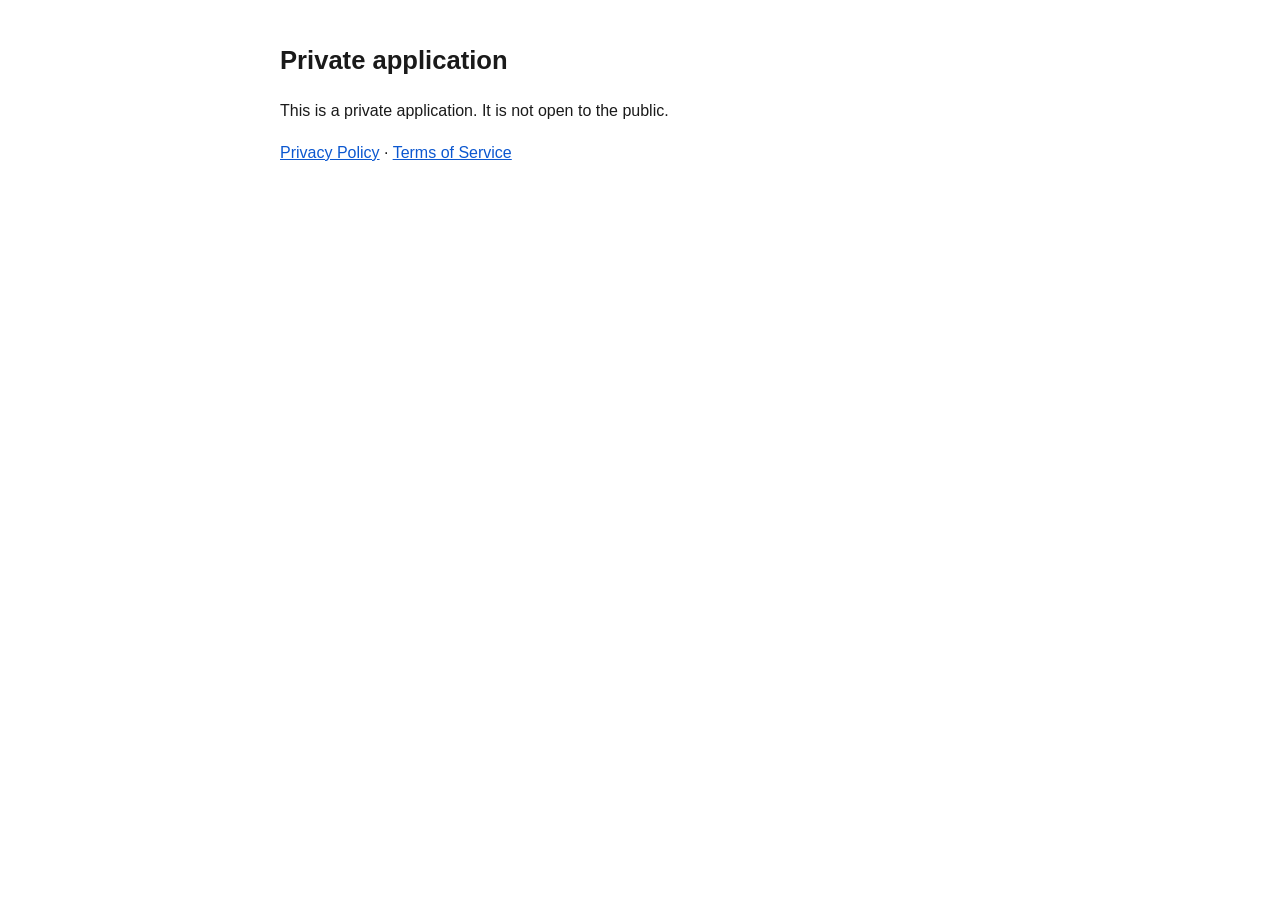
<file: index.html>
<!doctype html><html lang="en"><head><meta charset="utf-8"><meta name="viewport" content="width=device-width, initial-scale=1"><meta name="robots" content="noindex, nofollow">
<title>Private application</title><link rel="stylesheet" href="style.css"></head><body>
<h1>Private application</h1>
<p>This is a private application. It is not open to the public.</p>
<p><a href="privacy.html">Privacy Policy</a> · <a href="terms.html">Terms of Service</a></p>
</body></html>
</file>
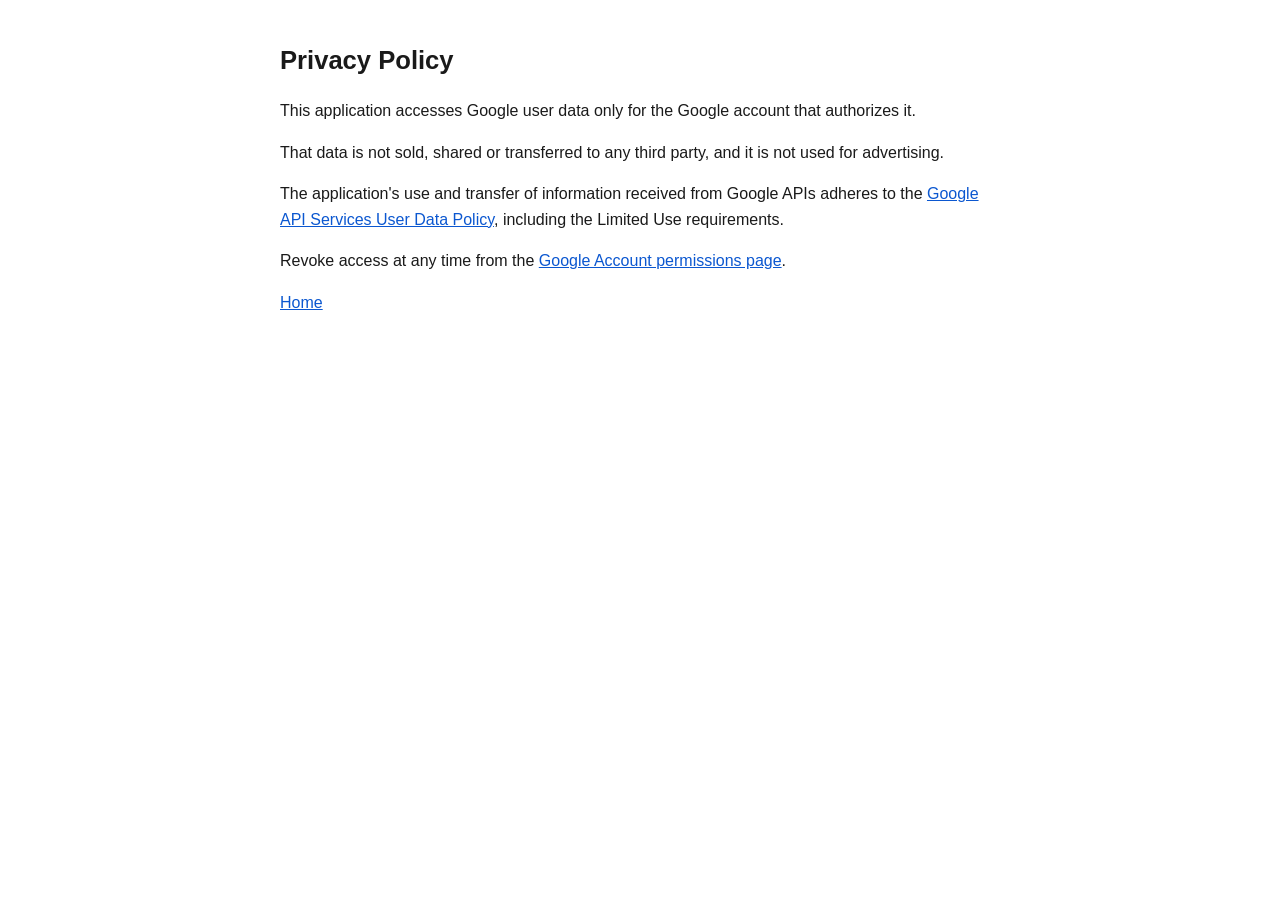
<file: privacy.html>
<!doctype html><html lang="en"><head><meta charset="utf-8"><meta name="viewport" content="width=device-width, initial-scale=1"><meta name="robots" content="noindex, nofollow">
<title>Privacy Policy</title><link rel="stylesheet" href="style.css"></head><body>
<h1>Privacy Policy</h1>
<p>This application accesses Google user data only for the Google account that authorizes it.</p>
<p>That data is not sold, shared or transferred to any third party, and it is not used for advertising.</p>
<p>The application's use and transfer of information received from Google APIs adheres to the <a href="https://developers.google.com/terms/api-services-user-data-policy">Google API Services User Data Policy</a>, including the Limited Use requirements.</p>
<p>Revoke access at any time from the <a href="https://myaccount.google.com/permissions">Google Account permissions page</a>.</p>
<p><a href="index.html">Home</a></p>
</body></html>
</file>
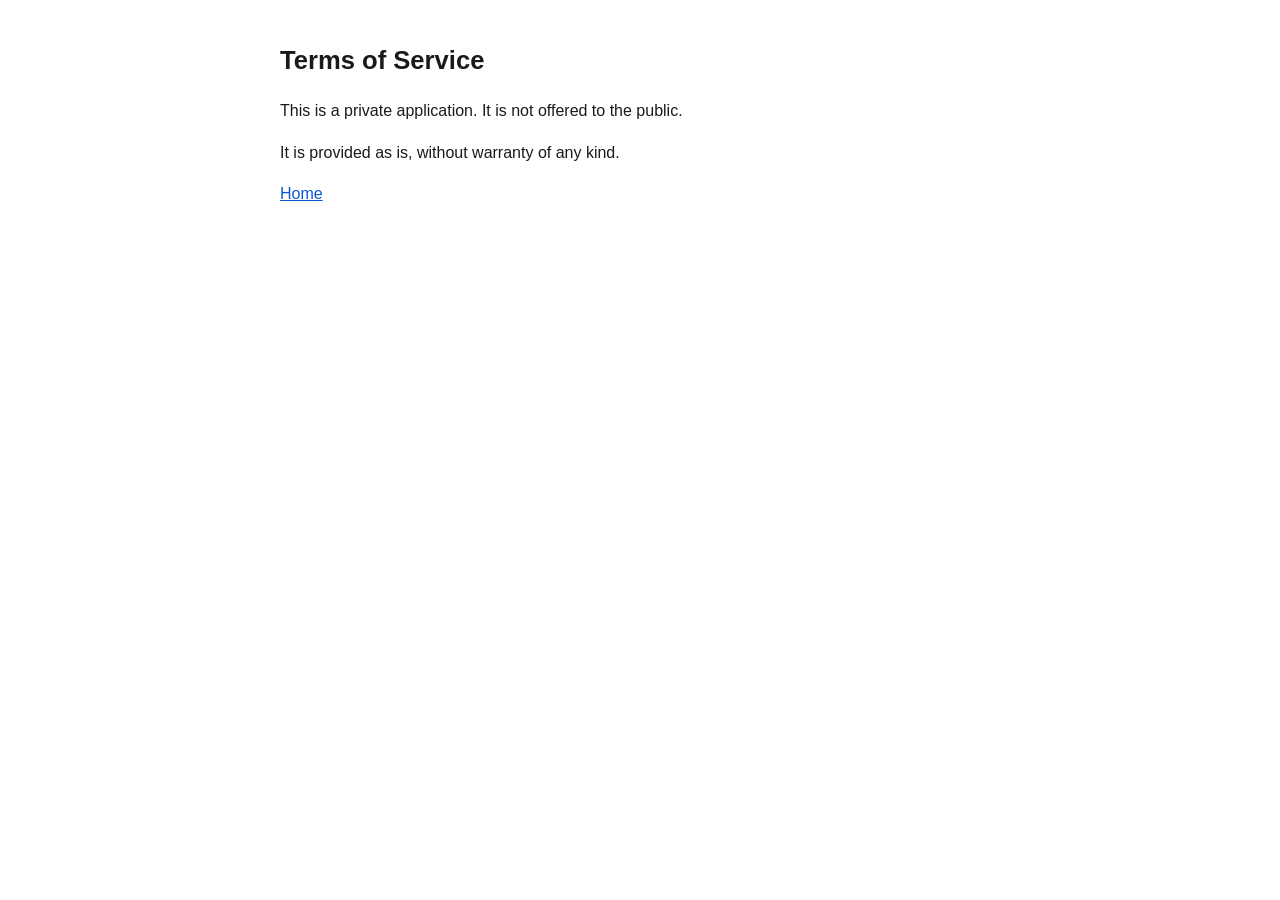
<file: terms.html>
<!doctype html><html lang="en"><head><meta charset="utf-8"><meta name="viewport" content="width=device-width, initial-scale=1"><meta name="robots" content="noindex, nofollow">
<title>Terms of Service</title><link rel="stylesheet" href="style.css"></head><body>
<h1>Terms of Service</h1>
<p>This is a private application. It is not offered to the public.</p>
<p>It is provided as is, without warranty of any kind.</p>
<p><a href="index.html">Home</a></p>
</body></html>
</file>
<file: style.css>
body{font-family:-apple-system,BlinkMacSystemFont,"Segoe UI",Roboto,sans-serif;max-width:720px;margin:40px auto;padding:0 16px;line-height:1.6;color:#1a1a1a;background:#fff}
h1{font-size:1.6rem}h2{font-size:1.15rem;margin-top:1.6rem}a{color:#0b57d0}footer{margin-top:3rem;font-size:.85rem;color:#555}ul{padding-left:1.2rem}
</file>
